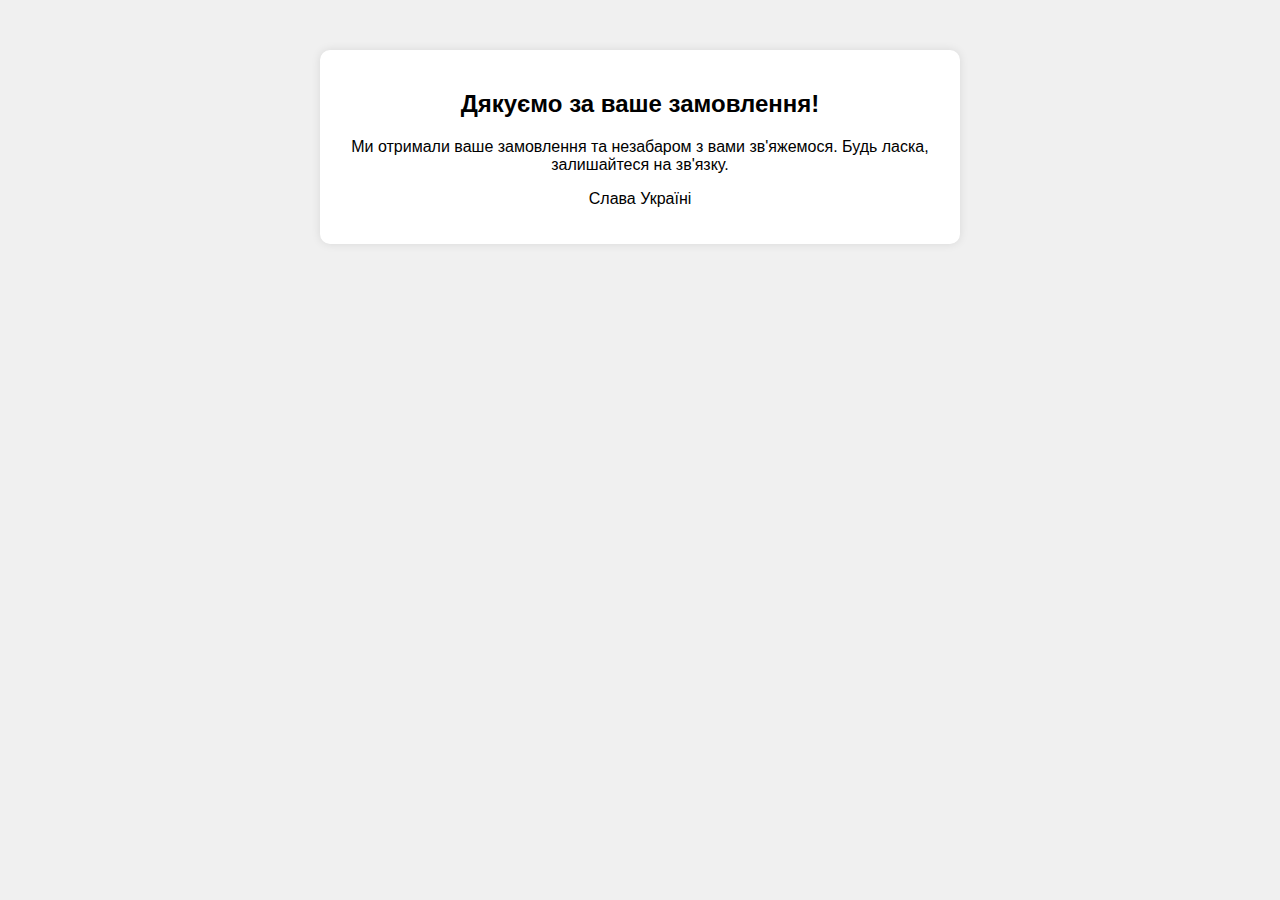
<file: ecoflow_files/thank_you_page.html>
<!DOCTYPE html>
<html lang="en">
<head>
    <meta charset="UTF-8">
    <meta name="viewport" content="width=device-width, initial-scale=1.0">
    <title>Дякуємо за замовлення!</title>
    <style>
        body {
            font-family: Arial, sans-serif;
            margin: 0;
            padding: 0;
            background-color: #f0f0f0;
            text-align: center;
            padding-top: 50px;
        }
        .thank-you-message {
            background-color: #fff;
            border-radius: 10px;
            box-shadow: 0px 0px 10px rgba(0, 0, 0, 0.1);
            padding: 20px;
            max-width: 600px;
            margin: 0 auto;
        }
    </style>
</head>
<body>
    <div class="thank-you-message">
        <h2>Дякуємо за ваше замовлення!</h2>
        <p>Ми отримали ваше замовлення та незабаром з вами зв'яжемося. Будь ласка, залишайтеся на зв'язку.</p>
        
        <p>Слава Україні</p>



    </div>
   
</body>
</html>
</file>
